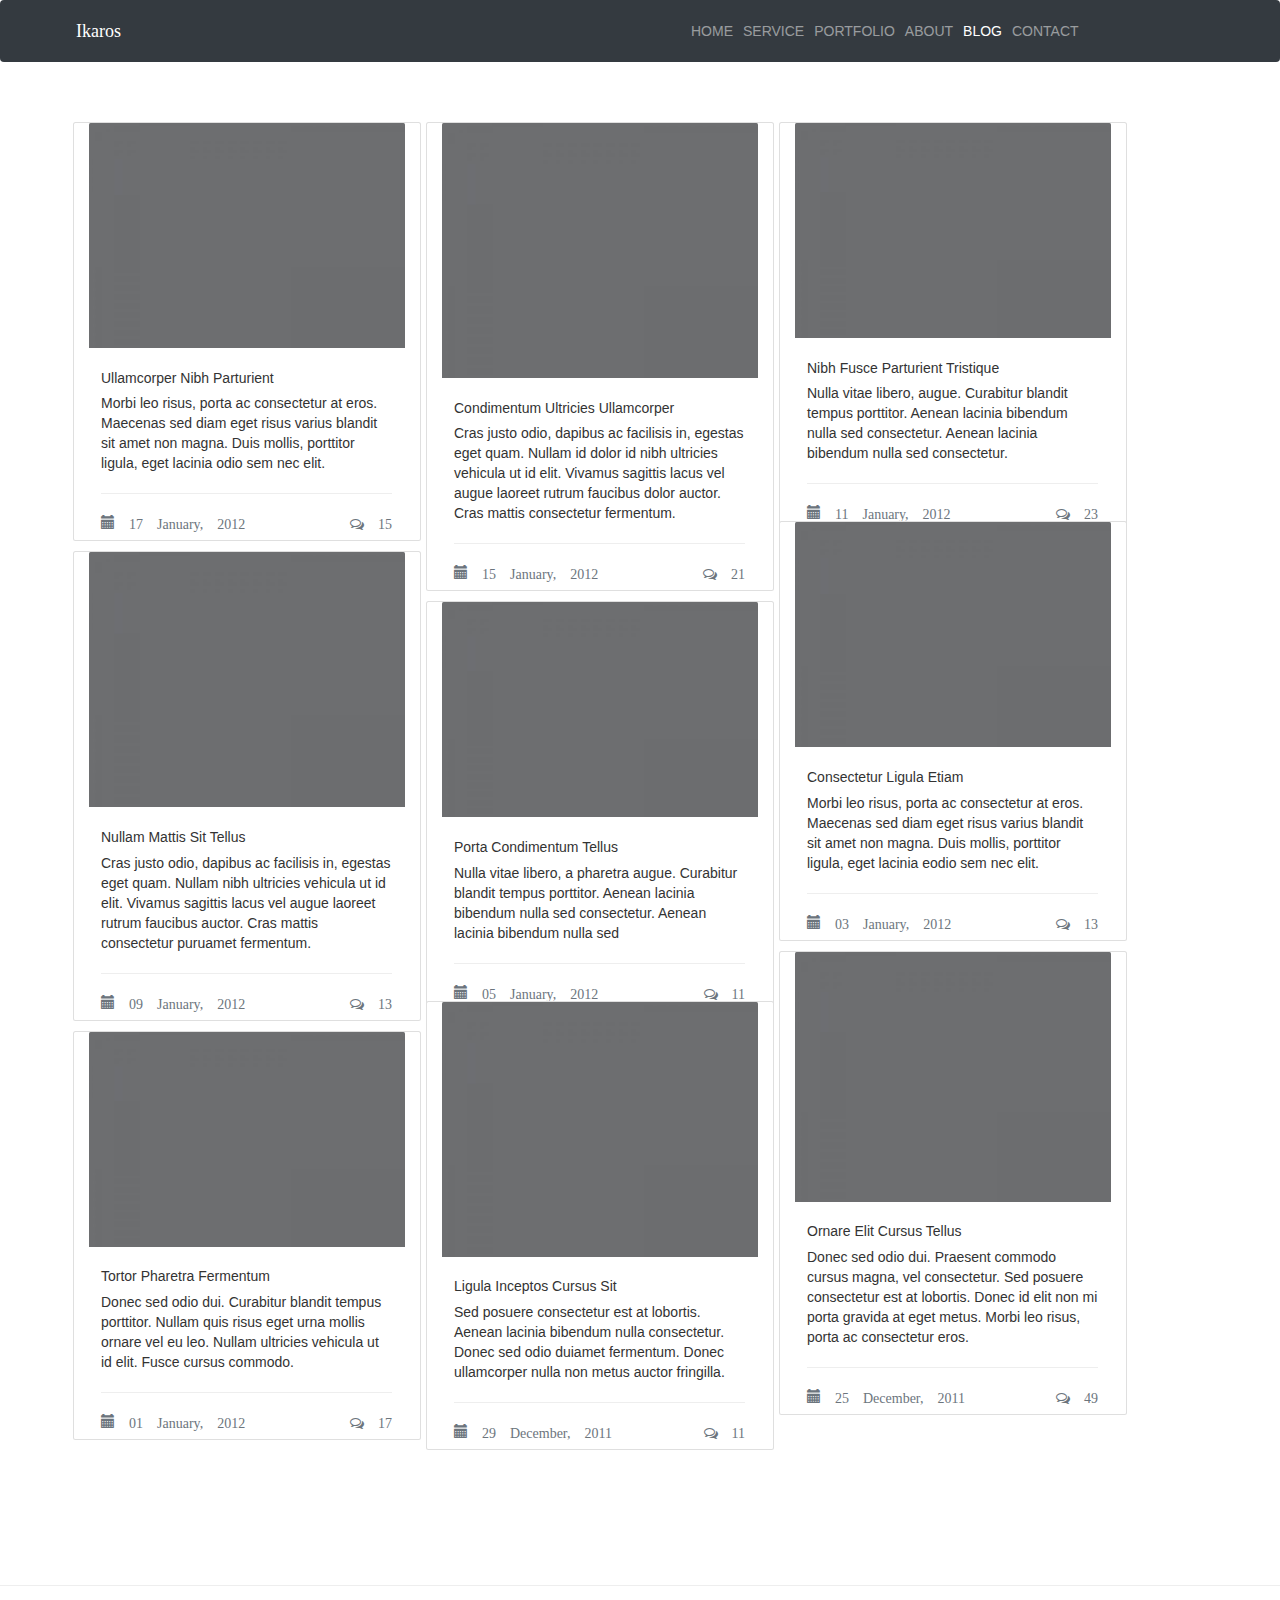
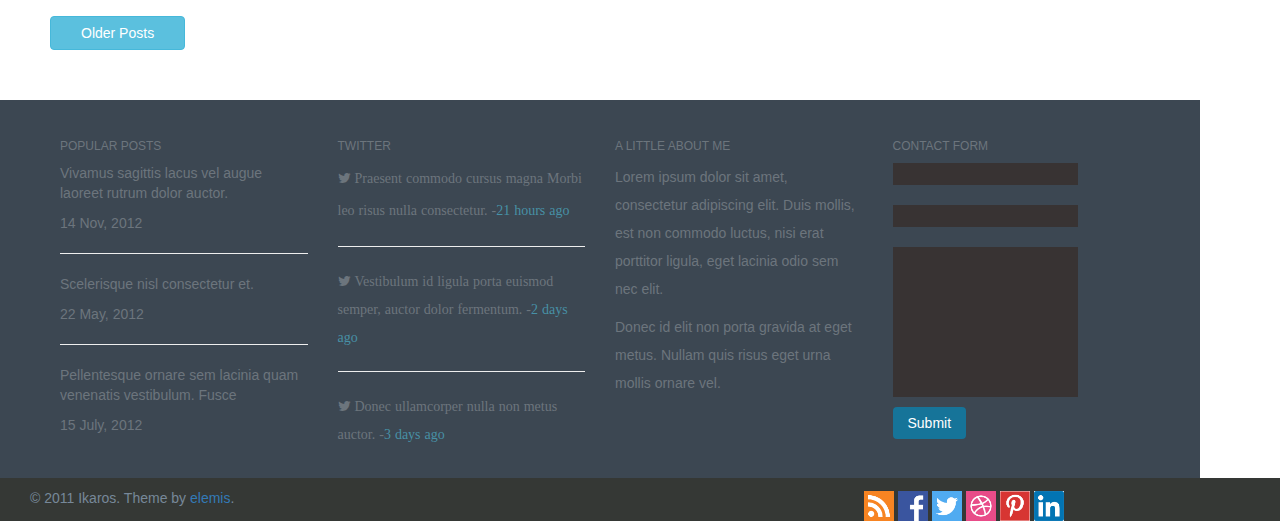
<file: index.html>
<!doctype html>
<html lang="en">
  <head>
    <!-- Required meta tags -->
    <meta charset="utf-8">
    <meta name="viewport" content="width=device-width, initial-scale=1, shrink-to-fit=no">

    <!-- Bootstrap CSS -->
    <link rel="stylesheet" href="https://stackpath.bootstrapcdn.com/bootstrap/4.3.1/css/bootstrap.min.css" integrity="sha384-ggOyR0iXCbMQv3Xipma34MD+dH/1fQ784/j6cY/iJTQUOhcWr7x9JvoRxT2MZw1T" crossorigin="anonymous">
    <link rel="stylesheet" href="styles/index-css.css">

    <!-- Twitter -->
    <link rel="stylesheet" href="https://cdnjs.cloudflare.com/ajax/libs/font-awesome/4.7.0/css/font-awesome.min.css">

    <!-- Calendar Icon Link -->
    <link rel="stylesheet" href="https://maxcdn.bootstrapcdn.com/bootstrap/3.3.7/css/bootstrap.min.css">
    <title>Blog</title>

  </head>
  <body>
    <!-- navbar -->
    <nav class="navbar navbar-expand-lg navbar-dark bg-dark">
      <a class="navbar-brand logo" href="#">Ikaros</a>
      <button class="navbar-toggler" type="button" data-toggle="collapse" data-target="#navbarNav" aria-controls="navbarNav" aria-expanded="false" aria-label="Toggle navigation">
        <span class="navbar-toggler-icon"></span>
      </button>
      <div class="collapse navbar-collapse" id="navbarNav">
        <ul class="navbar-nav ml-auto mr-5">
          <li class="nav-item">
            <a class="nav-link" href="#">HOME <span class="sr-only">(current)</span></a>
          </li>
          <li class="nav-item">
            <a class="nav-link" href="#">SERVICE</a>
          </li>
          <li class="nav-item">
            <a class="nav-link" href="#">PORTFOLIO</a>
          </li>
          <li class="nav-item">
            <a class="nav-link" href="#">ABOUT</a>
          </li>
          <li class="nav-item active">
            <a class="nav-link" href="#">BLOG</a>
          </li>
          <li class="nav-item">
            <a class="nav-link" href="#">CONTACT</a>
          </li>
        </ul>
      </div>
    </nav>
    <!-- /navbar -->

    <!-- main content -->

    <div class="card-group mx-5 main-content">
      <div class="row p-3 mx-5">
        <div class="card col-lg-3 mt-5 mx-1 posts">
          <img src="images/grey-block.jpg" class="card-img-top" alt="grey block" height="225px">
          <div class="card-body">
            <h5 class="card-title">Ullamcorper Nibh Parturient</h5>
            <p class="card-text">Morbi leo risus, porta ac consectetur at eros. Maecenas sed diam eget risus varius blandit sit amet non magna. Duis mollis, porttitor ligula, eget lacinia odio sem nec elit.</p>
            <hr>
            <p class="card-text"><small class="text-muted comment-date glyphicon">&#xe109; 17 January, 2012 <p class="comments"><i class="fa fa-comments-o"></i> 15</small></p></p>
          </div>
        </div>
        <div class="card col-lg-3 mt-5 mx-1 posts">
          <img src="images/grey-block.jpg" class="card-img-top" alt="grey block" height="255px">
          <div class="card-body">
            <h5 class="card-title">Condimentum Ultricies Ullamcorper</h5>
            <p class="card-text">Cras justo odio, dapibus ac facilisis in, egestas eget quam. Nullam id dolor id nibh ultricies vehicula ut id elit. Vivamus sagittis lacus vel augue laoreet rutrum faucibus dolor auctor. Cras mattis consectetur fermentum.</p>
            <hr>
            <p class="card-text"><small class="text-muted comment-date glyphicon">&#xe109; 15 January, 2012 <p class="comments"><i class="fa fa-comments-o"></i> 21</small></p></p>
          </div>
        </div>
        <div class="card col-lg-3 mt-5 mx-1 posts">
          <img src="images/grey-block.jpg" class="card-img-top" alt="grey block" height="215px">
          <div class="card-body">
            <h5 class="card-title">Nibh Fusce Parturient Tristique</h5>
            <p class="card-text">Nulla vitae libero, augue. Curabitur blandit tempus porttitor. Aenean lacinia bibendum nulla sed consectetur. Aenean lacinia bibendum nulla sed consectetur.</p>
            <hr>
            <p class="card-text"><small class="text-muted comment-date glyphicon">&#xe109; 11 January, 2012 <p class="comments"><i class="fa fa-comments-o"></i> 23</small></p></p>
          </div>
        </div>
        <div class="card col-lg-3 mt-3 mx-1 posts post-four">
          <img src="images/grey-block.jpg" class="card-img-top" alt="grey block" height="255px">
          <div class="card-body">
            <h5 class="card-title">Nullam Mattis Sit Tellus</h5>
            <p class="card-text">Cras justo odio, dapibus ac facilisis in, egestas eget quam. Nullam nibh ultricies vehicula ut id elit. Vivamus sagittis lacus vel augue laoreet rutrum faucibus auctor. Cras mattis consectetur puruamet fermentum.</p>
            <hr>
            <p class="card-text"><small class="text-muted comment-date glyphicon">&#xe109; 09 January, 2012 <p class="comments"><i class="fa fa-comments-o"></i> 13</small></p></p>
          </div>
        </div>
        <div class="card col-lg-3 mt-3 mx-1 posts">
          <img src="images/grey-block.jpg" class="card-img-top" alt="grey block" height="215px">
          <div class="card-body">
            <h5 class="card-title">Porta Condimentum Tellus</h5>
            <p class="card-text">Nulla vitae libero, a pharetra augue. Curabitur blandit tempus porttitor. Aenean lacinia bibendum nulla sed consectetur. Aenean lacinia bibendum nulla sed</p>
            <hr>
            <p class="card-text"><small class="text-muted comment-date glyphicon">&#xe109; 05 January, 2012 <p class="comments"><i class="fa fa-comments-o"></i> 11</small></p></p>
          </div>
        </div>
        <div class="card col-lg-3 mt-3 mx-1 posts post-six">
          <img src="images/grey-block.jpg" class="card-img-top" alt="grey block" height="225px">
          <div class="card-body">
            <h5 class="card-title">Consectetur Ligula Etiam</h5>
            <p class="card-text">Morbi leo risus, porta ac consectetur at eros. Maecenas sed diam eget risus varius blandit sit amet non magna. Duis mollis, porttitor ligula, eget lacinia eodio sem nec elit.</p>
            <hr>
            <p class="card-text"><small class="text-muted comment-date glyphicon">&#xe109; 03 January, 2012 <p class="comments"><i class="fa fa-comments-o"></i> 13</small></p></p>
          </div>
        </div>
        <div class="card col-lg-3 mt-3 mx-1 posts post-seven">
          <img src="images/grey-block.jpg" class="card-img-top" alt="grey block" height="215px">
          <div class="card-body">
            <h5 class="card-title">Tortor Pharetra Fermentum</h5>
            <p class="card-text">Donec sed odio dui. Curabitur blandit tempus porttitor. Nullam quis risus eget urna mollis ornare vel eu leo. Nullam ultricies vehicula ut id elit. Fusce cursus commodo.</p>
            <hr>
            <p class="card-text"><small class="text-muted comment-date glyphicon">&#xe109; 01 January, 2012 <p class="comments"><i class="fa fa-comments-o"></i> 17</small></p></p>
          </div>
        </div>
        <div class="card col-lg-3 mt-3 mx-1 posts post-eight">
          <img src="images/grey-block.jpg" class="card-img-top" alt="grey block" height="255px">
          <div class="card-body">
            <h5 class="card-title">Ligula Inceptos Cursus Sit</h5>
            <p class="card-text">Sed posuere consectetur est at lobortis. Aenean lacinia bibendum nulla consectetur. Donec sed odio duiamet fermentum. Donec ullamcorper nulla non metus auctor fringilla.</p>
            <hr>
            <p class="card-text"><small class="text-muted comment-date glyphicon">&#xe109; 29 December, 2011 <p class="comments"><i class="fa fa-comments-o"></i> 11</small></p></p>
          </div>
        </div>
        <div class="card col-lg-3 mt-3 mx-1 posts post-nine">
          <img src="images/grey-block.jpg" class="card-img-top" alt="grey block" height="250px">
          <div class="card-body">
            <h5 class="card-title">Ornare Elit Cursus Tellus</h5>
            <p class="card-text">Donec sed odio dui. Praesent commodo cursus magna, vel consectetur. Sed posuere consectetur est at lobortis. Donec id elit non mi porta gravida at eget metus. Morbi leo risus, porta ac consectetur eros.</p>
            <hr>
            <p class="card-text"><small class="text-muted comment-date glyphicon">&#xe109; 25 December, 2011 <p class="comments"><i class="fa fa-comments-o"></i> 49</small></p></p>
          </div>
        </div>
      </div>
    </div>
    <hr class="mt-5">
    <button type="button" name="submit-button" id="submit-button" class="btn btn-info mt-3 px-5">Older Posts</button>
    <!-- /main content -->

    <!-- sub-footer -->
    <div class="container sub-footer text-muted">
      <div class="row m-5">
        <div class="col-sm">
          <h6>POPULAR POSTS</h6>
          <p>Vivamus sagittis lacus vel augue laoreet rutrum dolor auctor.</p>
          <p>14 Nov, 2012</p>
          <hr>
          <p>Scelerisque nisl consectetur et.</p>
          <p>22 May, 2012</p>
          <hr>
          <p>Pellentesque ornare sem lacinia quam venenatis vestibulum. Fusce</p>
          <p>15 July, 2012</p>
        </div>
        <div class="col-sm twitter">
          <h6>TWITTER</h6>
          <i class="fa fa-twitter" style="line-height: 2.25;" class="text-muted">  Praesent commodo cursus magna Morbi leo risus nulla consectetur. -<a href="..." class="twitter-time">21 hours ago</a></i>
          <hr>
          <i class="fa fa-twitter" style="line-height: 2;" class="text-muted">  Vestibulum id ligula porta euismod semper, auctor dolor fermentum. -<a href="..." class="twitter-time">2 days ago</a></i>
          <hr>
          <i class="fa fa-twitter" style="line-height: 2;" class="text-muted">  Donec ullamcorper nulla non metus auctor. -<a href="..." class="twitter-time">3 days ago</a></i>
        </div>
        <div class="col-sm about-me">
          <h6>A LITTLE ABOUT ME</h6>
          <p>Lorem ipsum dolor sit amet, consectetur adipiscing elit. Duis mollis, est non commodo luctus, nisi erat porttitor ligula, eget lacinia odio sem nec elit.</p>
          <p>Donec id elit non porta gravida at eget metus. Nullam quis risus eget urna mollis ornare vel.</p>
        </div>
        <div class="col-sm">
          <h6>CONTACT FORM</h6>
          <div>
            <input type="text" style="background-color: rgb(56, 51, 51); border: none;"><br><br>
            <input type="text" style="background-color: rgb(56, 51, 51); border: none;"><br><br>
            <input type="textarea" style="background-color: rgb(56, 51, 51); border: none;" class="sub-footer-form">
            <button type="button" name="submit-button" id="submit-button-footer" class="btn btn-info px-4 mt-3">Submit</button>
          </div>
        </div>
      </div>
    </div>
    <!-- /sub-footer -->

    <!-- footer -->
      <div class="footer d-flex">
        <p class="mx-5 pt-3">&#169; 2011 Ikaros. Theme by <a href="...">elemis</a>.</p>
        <div class="social-media mr-5">
          <a href="...">
            <img src="images/rss.png" alt="RSS" width="30px" height="30px">
          </a>
          <a href="...">
            <img src="images/facebook.png" alt="Facebook" width="30px" height="30px">
          </a>
          <a href="...">
            <img src="images/twitter.png" alt="Twitter" width="30px" height="30px">
          </a>
          <a href="...">
            <img src="images/dribbble.png" alt="Dribbble" width="30px" height="30px">
          </a>
          <a href="...">
            <img src="images/pinterest.png" alt="Pinterest" width="30px" height="30px">
          </a>
          <a href="...">
            <img src="images/linkedin.png" alt="LinkedIn" width="30px" height="30px">
          </a>
        </div>
      </div>
    <!-- /footer -->

    <!-- Optional JavaScript -->
    <!-- jQuery first, then Popper.js, then Bootstrap JS -->
    <script src="https://code.jquery.com/jquery-3.3.1.slim.min.js" integrity="sha384-q8i/X+965DzO0rT7abK41JStQIAqVgRVzpbzo5smXKp4YfRvH+8abtTE1Pi6jizo" crossorigin="anonymous"></script>
    <script src="https://cdnjs.cloudflare.com/ajax/libs/popper.js/1.14.7/umd/popper.min.js" integrity="sha384-UO2eT0CpHqdSJQ6hJty5KVphtPhzWj9WO1clHTMGa3JDZwrnQq4sF86dIHNDz0W1" crossorigin="anonymous"></script>
    <script src="https://stackpath.bootstrapcdn.com/bootstrap/4.3.1/js/bootstrap.min.js" integrity="sha384-JjSmVgyd0p3pXB1rRibZUAYoIIy6OrQ6VrjIEaFf/nJGzIxFDsf4x0xIM+B07jRM" crossorigin="anonymous"></script>
  </body>
</html>
</file>
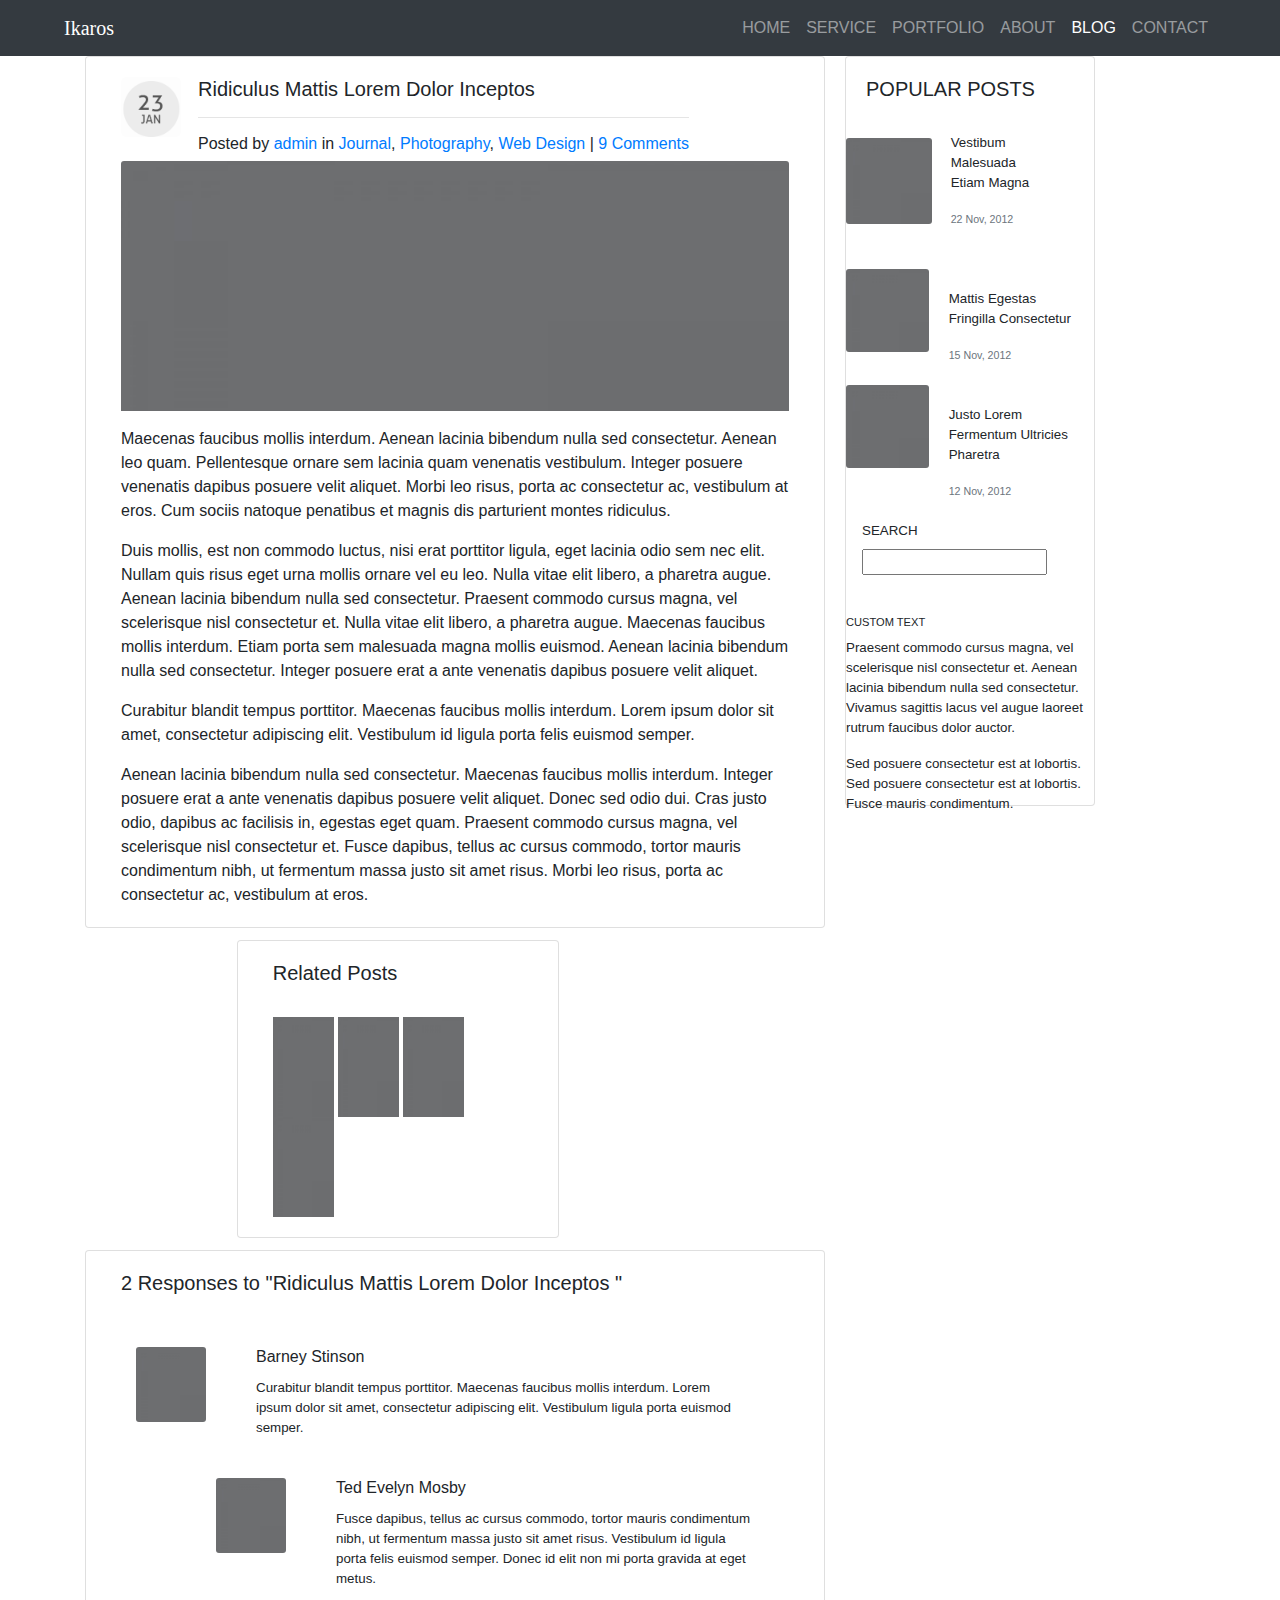
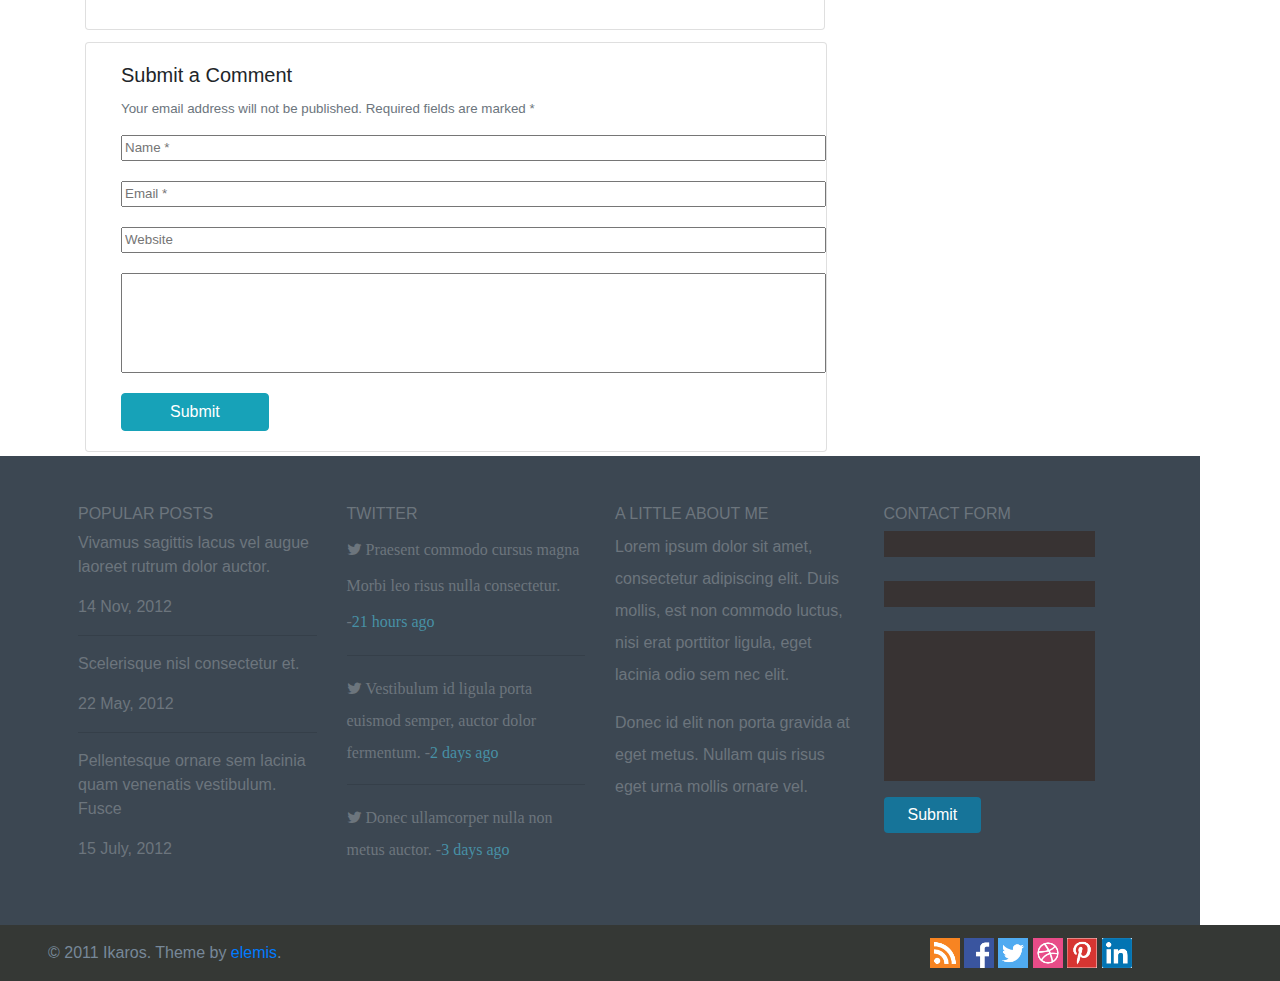
<file: blog-post.html>
<!doctype html>
<html lang="en">
  <head>
    <!-- Required meta tags -->
    <meta charset="utf-8">
    <meta name="viewport" content="width=device-width, initial-scale=1, shrink-to-fit=no">

    <!-- Bootstrap CSS -->
    <link rel="stylesheet" href="https://stackpath.bootstrapcdn.com/bootstrap/4.3.1/css/bootstrap.min.css" integrity="sha384-ggOyR0iXCbMQv3Xipma34MD+dH/1fQ784/j6cY/iJTQUOhcWr7x9JvoRxT2MZw1T" crossorigin="anonymous">
    <link rel="stylesheet" href="styles/blog-post-css.css">

    <!-- Twitter -->
    <link rel="stylesheet" href="https://cdnjs.cloudflare.com/ajax/libs/font-awesome/4.7.0/css/font-awesome.min.css">

    <title>Blog Post</title>
  </head>
  <body>
    <!-- navbar -->
    <nav class="navbar navbar-expand-lg navbar-dark bg-dark">
      <a class="navbar-brand ml-5 logo" href="#">Ikaros</a>
      <button class="navbar-toggler" type="button" data-toggle="collapse" data-target="#navbarNav" aria-controls="navbarNav" aria-expanded="false" aria-label="Toggle navigation">
        <span class="navbar-toggler-icon"></span>
      </button>
      <div class="collapse navbar-collapse" id="navbarNav">
        <ul class="navbar-nav ml-auto mr-5">
          <li class="nav-item">
            <a class="nav-link" href="#">HOME <span class="sr-only">(current)</span></a>
          </li>
          <li class="nav-item">
            <a class="nav-link" href="#">SERVICE</a>
          </li>
          <li class="nav-item">
            <a class="nav-link" href="#">PORTFOLIO</a>
          </li>
          <li class="nav-item">
            <a class="nav-link" href="#">ABOUT</a>
          </li>
          <li class="nav-item active">
            <a class="nav-link" href="#">BLOG</a>
          </li>
          <li class="nav-item">
            <a class="nav-link" href="#">CONTACT</a>
          </li>
        </ul>
      </div>
    </nav>
    <!-- /navbar -->

    <!-- card columns -->
    <div class="container" id="main-article" height="500px">
      <div class="card-columns row mx-auto">
        <div class="card col-lg-8">
          <div class="card-body">
            <img src="images/calendar.png" alt="Calendar Icon" width="60px" height="60px" style="border-radius: 10%;" id="ridiculus-image">
            <div class="main-banner">
              <h5 class="card-title">Ridiculus Mattis Lorem Dolor Inceptos</h5>
              <hr>
              <h6>Posted by <a href="...">admin</a> in <a href="...">Journal</a>, <a href="...">Photography</a>, <a href="...">Web Design</a> | <a href="...">9 Comments</a></h6>
            </div>
            <img src="images/grey-block.jpg" class="card-img-top" alt="grey block" height="250px">
            <p class="card-text main-text mt-3">Maecenas faucibus mollis interdum. Aenean lacinia bibendum nulla sed consectetur. Aenean leo quam. Pellentesque ornare sem lacinia quam venenatis vestibulum. Integer posuere venenatis dapibus posuere velit aliquet. Morbi leo risus, porta ac consectetur ac, vestibulum at eros. Cum sociis natoque penatibus et magnis dis parturient montes ridiculus.</p>
            <p class="card-text main-text">Duis mollis, est non commodo luctus, nisi erat porttitor ligula, eget lacinia odio sem nec elit. Nullam quis risus eget urna mollis ornare vel eu leo. Nulla vitae elit libero, a pharetra augue. Aenean lacinia bibendum nulla sed consectetur. Praesent commodo cursus magna, vel scelerisque nisl consectetur et. Nulla vitae elit libero, a pharetra augue. Maecenas faucibus mollis interdum. Etiam porta sem malesuada magna mollis euismod. Aenean lacinia bibendum nulla sed consectetur. Integer posuere erat a ante venenatis dapibus posuere velit aliquet.</p>
            <p class="card-text main-text">Curabitur blandit tempus porttitor. Maecenas faucibus mollis interdum. Lorem ipsum dolor sit amet, consectetur adipiscing elit. Vestibulum id ligula porta felis euismod semper.</p>
            <p class="card-text main-text">Aenean lacinia bibendum nulla sed consectetur. Maecenas faucibus mollis interdum. Integer posuere erat a ante venenatis dapibus posuere velit aliquet. Donec sed odio dui. Cras justo odio, dapibus ac facilisis in, egestas eget quam. Praesent commodo cursus magna, vel scelerisque nisl consectetur et. Fusce dapibus, tellus ac cursus commodo, tortor mauris condimentum nibh, ut fermentum massa justo sit amet risus. Morbi leo risus, porta ac consectetur ac, vestibulum at eros.</p>
          </div>
        </div>

        <div class="card" style="max-width: 250px; max-height: 750px;">
          <div class="row no-gutters">
            <div class="col-sm-12">
              <div class="card-body">
                <h5 class="card-title">POPULAR POSTS</h5>
                <div class="container">
                  <div class="row">
                    <div class="col-sm-2">
                      <img src="images/grey-block.jpg" class="card-img" alt="grey block" id="vestibum">
                    </div>
                    <div class="col-sm">
                      <div class="card-body post-one">
                       <p class="card-text">Vestibum Malesuada Etiam Magna</p>
                       <p class="card-text"><small class="text-muted">22 Nov, 2012</small></p>
                      </div>
                    </div>
                  </div>
                </div>
              </div>
            </div>
            <div class="col-sm-4">
              <img src="images/grey-block.jpg" class="card-img" alt="grey block">
            </div>
            <div class="col-sm-8">
              <div class="card-body">
                <p class="card-text">Mattis Egestas Fringilla Consectetur</p>
                <p class="card-text"><small class="text-muted">15 Nov, 2012</small></p>
              </div>
            </div>
            <div class="col-sm-4">
              <img src="images/grey-block.jpg" class="card-img" alt="grey block">
            </div>
            <div class="col-sm-8">
              <div class="card-body">
                <p class="card-text">Justo Lorem Fermentum Ultricies Pharetra</p>
                <p class="card-text"><small class="text-muted">12 Nov, 2012</small></p>
              </div>
            </div>
            <hr>
            <div class="mr-5 pb-1 ml-3">
              <label id="search">SEARCH</label><br>
              <input type="text" id="search" name="search">
            </div>
            <br>
            <hr>
            <div>
              <label class="custom-text">CUSTOM TEXT</label>
              <p>Praesent commodo cursus magna, vel scelerisque nisl consectetur et. Aenean lacinia bibendum nulla sed consectetur. Vivamus sagittis lacus vel augue laoreet rutrum faucibus dolor auctor.</p>
              <p>Sed posuere consectetur est at lobortis. Sed posuere consectetur est at lobortis. Fusce mauris condimentum.</p>
            </div>
          </div>
        </div> 

        <div class="card-columns row mx-auto">
          <div class="card col-lg-8">
            <div class="card-body" id="recent-posts-imgs">
              <h5 class="card-title">Related Posts</h5><br>
              <image src="images/grey-block.jpg" alt="grey block" width="24.5%" height="100px"></image>
              <image src="images/grey-block.jpg" alt="grey block" width="24.5%" height="100px"></image>
              <image src="images/grey-block.jpg" alt="grey block" width="24.5%" height="100px"></image>
              <image src="images/grey-block.jpg" alt="grey block" width="24.5%" height="100px"></image>
            </div>
          </div>
        </div>

        <hr>
        <div class="card-columns row mx-auto">
          <div class="card col-lg-8">
            <div class="card-body">
              <h5 class="card-title">2 Responses to "Ridiculus Mattis Lorem Dolor Inceptos "</h5><br>
              <div class="container">
                <div class="row">
                  <div class="col-md-2" id="barney-image">
                    <img src="images/grey-block.jpg" class="card-img" alt="grey block" width="5%" height="75px">
                  </div>
                  <div class="col-md-10">
                    <div class="card-body" id="barney-comment">
                      <h6 class="card-title">Barney Stinson</h6>
                      <p class="card-text">Curabitur blandit tempus porttitor. Maecenas faucibus mollis interdum. Lorem ipsum dolor sit amet, consectetur adipiscing elit. Vestibulum ligula porta euismod semper.</p>
                    </div>
                  </div>
                </div>
              </div>
              <div class="container">
                <div class="row">
                  <div class="col-md-2" id="ted-image">
                    <img src="images/grey-block.jpg" class="card-img" alt="grey block" width="5%" height="75px">
                  </div>
                  <div class="col-md">
                    <div class="card-body" id="ted-comment">
                      <h6 class="card-title">Ted Evelyn Mosby</h6>
                      <p class="card-text">Fusce dapibus, tellus ac cursus commodo, tortor mauris condimentum nibh, ut fermentum massa justo sit amet risus. Vestibulum id ligula porta felis euismod semper. Donec id elit non mi porta gravida at eget metus.</p>
                    </div>
                  </div>
                </div>
              </div>
            </div>
          </div>
        </div>

        <div class="card-columns">
          <div class="card col-lg">
            <div class="card-body comment-form">
              <h5 class="card-title">Submit a Comment</h5>
              <p class="text-muted">Your email address will not be published. Required fields are marked *</p>
              <form class="form-fields">
                <input type="text" id="name" name="name" placeholder="Name *" size="85px" required><br>
                <input type="email" id="email" name="email" placeholder="Email *" size="85px" required><br>
                <input type="text" id="website" name="website" placeholder="Website" size="85px"><br>
                <input type="textarea" id="message" name="message" size="85px"><br>
                <button type="button" name="submit-button" id="submit-button" class="btn btn-info px-5">Submit</button>
              </form>
            </div>
          </div>
        </div>
      </div>
    </div>
    <!-- /card columns -->

    <!-- sub-footer -->
    <div class="container sub-footer text-muted">
      <div class="row m-5">
        <div class="col-sm">
          <h6>POPULAR POSTS</h6>
          <p>Vivamus sagittis lacus vel augue laoreet rutrum dolor auctor.</p>
          <p>14 Nov, 2012</p>
          <hr>
          <p>Scelerisque nisl consectetur et.</p>
          <p>22 May, 2012</p>
          <hr>
          <p>Pellentesque ornare sem lacinia quam venenatis vestibulum. Fusce</p>
          <p>15 July, 2012</p>
        </div>
        <div class="col-sm twitter">
          <h6>TWITTER</h6>
          <i class="fa fa-twitter" style="line-height: 2.25;" class="text-muted">  Praesent commodo cursus magna Morbi leo risus nulla consectetur. -<a href="..." class="twitter-time">21 hours ago</a></i>
          <hr>
          <i class="fa fa-twitter" style="line-height: 2;" class="text-muted">  Vestibulum id ligula porta euismod semper, auctor dolor fermentum. -<a href="..." class="twitter-time">2 days ago</a></i>
          <hr>
          <i class="fa fa-twitter" style="line-height: 2;" class="text-muted">  Donec ullamcorper nulla non metus auctor. -<a href="..." class="twitter-time">3 days ago</a></i>
        </div>
        <div class="col-sm about-me">
          <h6>A LITTLE ABOUT ME</h6>
          <p>Lorem ipsum dolor sit amet, consectetur adipiscing elit. Duis mollis, est non commodo luctus, nisi erat porttitor ligula, eget lacinia odio sem nec elit.</p>
          <p>Donec id elit non porta gravida at eget metus. Nullam quis risus eget urna mollis ornare vel.</p>
        </div>
        <div class="col-sm">
          <h6>CONTACT FORM</h6>
          <div>
            <input type="text" style="background-color: rgb(56, 51, 51); border: none;"><br><br>
            <input type="text" style="background-color: rgb(56, 51, 51); border: none;"><br><br>
            <input type="textarea" style="background-color: rgb(56, 51, 51); border: none;" class="sub-footer-form">
            <button type="button" name="submit-button" id="submit-button-footer" class="btn btn-info px-4 mt-3">Submit</button>
          </div>
        </div>
      </div>
    </div>
    <!-- /sub-footer -->

    <!-- footer -->
      <div class="footer d-flex">
        <p class="mx-5 pt-3">&#169; 2011 Ikaros. Theme by <a href="...">elemis</a>.</p>
        <div class="social-media mr-5">
          <a href="...">
            <img src="images/rss.png" alt="RSS" width="30px" height="30px">
          </a>
          <a href="...">
            <img src="images/facebook.png" alt="Facebook" width="30px" height="30px">
          </a>
          <a href="...">
            <img src="images/twitter.png" alt="Twitter" width="30px" height="30px">
          </a>
          <a href="...">
            <img src="images/dribbble.png" alt="Dribbble" width="30px" height="30px">
          </a>
          <a href="...">
            <img src="images/pinterest.png" alt="Pinterest" width="30px" height="30px">
          </a>
          <a href="...">
            <img src="images/linkedin.png" alt="LinkedIn" width="30px" height="30px">
          </a>
        </div>
      </div>
    <!-- /footer -->

    <!-- Optional JavaScript -->
    <!-- jQuery first, then Popper.js, then Bootstrap JS -->
    <script src="https://code.jquery.com/jquery-3.3.1.slim.min.js" integrity="sha384-q8i/X+965DzO0rT7abK41JStQIAqVgRVzpbzo5smXKp4YfRvH+8abtTE1Pi6jizo" crossorigin="anonymous"></script>
    <script src="https://cdnjs.cloudflare.com/ajax/libs/popper.js/1.14.7/umd/popper.min.js" integrity="sha384-UO2eT0CpHqdSJQ6hJty5KVphtPhzWj9WO1clHTMGa3JDZwrnQq4sF86dIHNDz0W1" crossorigin="anonymous"></script>
    <script src="https://stackpath.bootstrapcdn.com/bootstrap/4.3.1/js/bootstrap.min.js" integrity="sha384-JjSmVgyd0p3pXB1rRibZUAYoIIy6OrQ6VrjIEaFf/nJGzIxFDsf4x0xIM+B07jRM" crossorigin="anonymous"></script>
  </body>
</html>
</file>
<file: styles/index-css.css>
/* navbar */

.logo {
    font-family: 'Snell Roundhand', 'Brush Script', Damion, 'Ceviche One', cursive;
    margin-left: 50px;
}

#navbarNav {
    float: right;
    margin-left: 525px;
    font-family: 'Segoe UI', Tahoma, Geneva, Verdana, sans-serif;
}

/* main content */

.main-content {
    width: 115%;
}

.comment-date {
    float: left;
    font-family: Calibri, 'Open Sans', 'Alégre Sans', 'Helvetica Neue', sans-serif;
    font-size: inherit;
    font-stretch: extra-condensed;
}

.comments {
    float: right;
}

.posts {
    height: fit-content;
    display: inline-block;
}

.post-four {
    top: -50px;
}

.post-six {
    top: -80px;
}

.post-seven {
    top: -50px;
}

.post-eight {
    top: -80px;
}

.post-nine {
    top: -130px;
}

hr {
    border: 2px dotted;
}

#submit-button {
    margin-left: 50px;
}

/* sub-footer*/

.sub-footer {
    margin-top: 50px;
    background-color: #3C4752;
    min-width: 1200px;
    float: left;
}

.twitter-time {
    color: rgba(77, 180, 206, 0.685);
}

.about-me {
    line-height: 2;
}

.sub-footer-form {
    height: 150px;
}

#submit-button-footer {
    background-color: rgb(22, 116, 153);
    border: none;
}

/* footer */

.footer {
    margin-top: 425px;
    background-color: #353835;
    color: lightslategray;    
    width: 100%;
}

.social-media {
    float: right;
    margin-top: 13px;
    margin-left: 600px;
}
</file>
<file: styles/blog-post-css.css>
/* navbar */

.logo {
    font-family: 'Snell Roundhand', 'Brush Script', Damion, 'Ceviche One', cursive;
}

/* main article */

#ridiculus-image {
    float: left;
}

.main-banner {
    float: right;
    margin-right: 100px;
}

#main-article {
    max-height: 500px;
    font-size: smaller;
}

.main-text {
    font-size: medium;
}

/* popular post sidebar */

#vestibum {
    float: left;
    width: 86px;
    margin-left: -35px;
    margin-top: 25px;
}

.post-one {
    margin-left: 15px;
}

/* recent posts */

#recent-posts-imgs {
    display: inline-block;
}

/* custom text sidebar */

.custom-text {
    font-size: smaller;
}

/* responses */

#barney-image {
    max-width: 100px;
    float: left;
    padding-top: 20px;
}

#barney-comment {
    float: right;
}

#ted-image {
    margin-left: 6em;
    max-width: 100px;
    float: left;
    padding-top: 20px;
}

#ted-comment {
    float: right;
}

/* submit a comment form */

.comment-form {
    width: 710px;
    max-width: 750px;
}

.form-fields {
    width: 700px;
}

#message {
    height: 100px;
}

#submit-button {
    margin-top: 20px;
}

#name {
    margin-bottom: 20px;
}

#email {
    margin-bottom: 20px;
}

#website {
    margin-bottom: 20px;
}

/* sub-footer*/

.sub-footer {
    margin-top: 1500px;
    background-color: #3C4752;
    min-width: 1200px;
    float: left;
}

.twitter-time {
    color: rgba(77, 180, 206, 0.685);
}

.about-me {
    line-height: 2;
}

.sub-footer-form {
    height: 150px;
}

#submit-button-footer {
    background-color: rgb(22, 116, 153);
    border: none;
}

/* footer */

.footer {
    margin-top: 1000px;
    background-color: #353835;
    color: lightslategray;    
    width: 100%;
}

.social-media {
    float: right;
    margin-top: 13px;
    margin-left: 600px;
}
</file>
